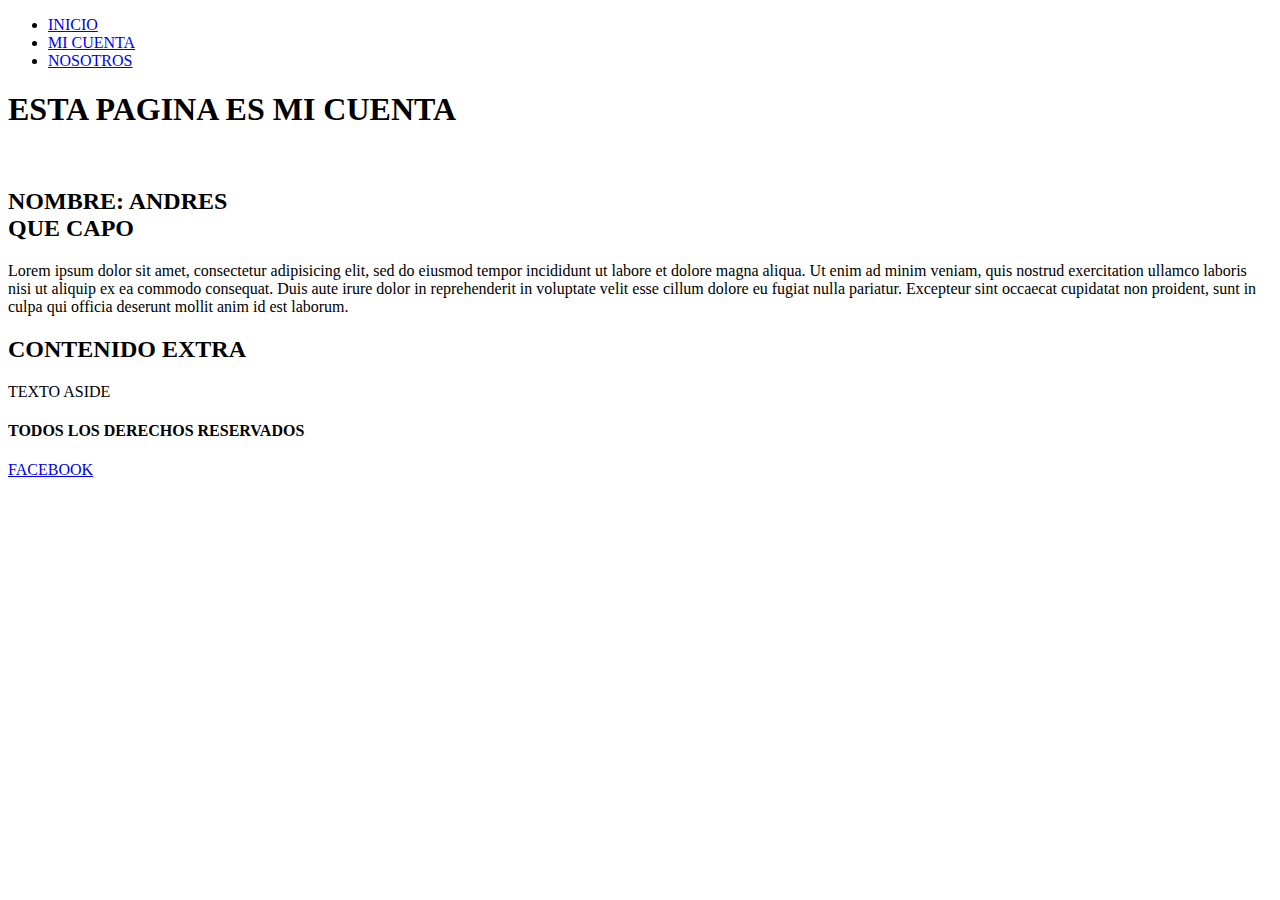
<file: libros.html>
<!DOCTYPE html>
<html>
	<head>
											<meta charset="utf-8">
											<meta name="keyword" content="leche">
											<meta name="viewport" content="width=device-width, initial-scale=1">
											<link rel="icon" href="yugi.ico">
	<title>Primera Página Web</title>

	</head>
	<body>		
		<header>
			<nav>
				<ul>
					<li><a href="index.HTML">INICIO</a></li>
					<li><a href="micuenta.html">MI CUENTA</a></li>
					<li><a href="nosotros.html">NOSOTROS</a></li>
				</ul>
			</nav>
		</header>
			
				<section>
					<h1> ESTA PAGINA ES MI CUENTA </h1> <br>
					<h2>NOMBRE: ANDRES <br>
					QUE CAPO</h2>
					<p>Lorem ipsum dolor sit amet, consectetur adipisicing elit, sed do eiusmod
					tempor incididunt ut labore et dolore magna aliqua. Ut enim ad minim veniam,
					quis nostrud exercitation ullamco laboris nisi ut aliquip ex ea commodo
					consequat. Duis aute irure dolor in reprehenderit in voluptate velit esse
					cillum dolore eu fugiat nulla pariatur. Excepteur sint occaecat cupidatat non
					proident, sunt in culpa qui officia deserunt mollit anim id est laborum.</p>
				</section>
			
			<aside>
				<h2>CONTENIDO EXTRA</h2>
				<p>TEXTO ASIDE</p>
			</aside>
			<footer>
				<h4>TODOS LOS DERECHOS  RESERVADOS</h4>
				
					<a href="facebook.com">FACEBOOK</a>
				
			</footer>
	</body>
</html>
</file>
